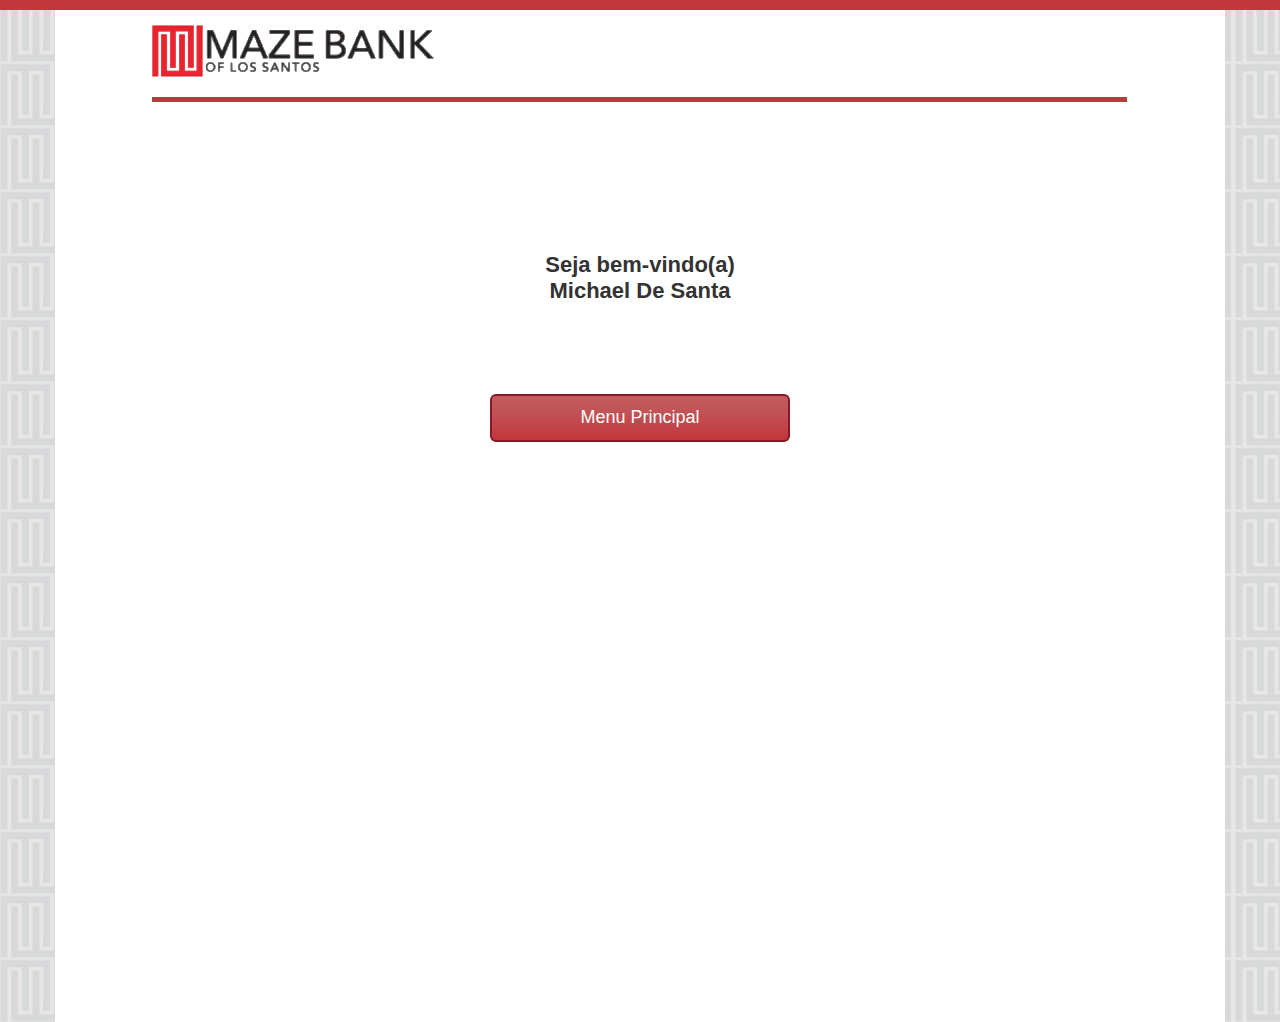
<file: index.html>
<!DOCTYPE html>
<html lang="pt-br">
<head>
	<meta charset="utf-8">
	<title>Maze Bank</title>
	<link rel="stylesheet" type="text/css" href="css/vendors/plugins.css">
	<link rel="stylesheet" type="text/css" href="css/style.css">
</head>
<body>
	<!-- Cabeçalho -->
	<hr class="header-line">
	<header class="container">
		<div class="content-logo">
			<div class="logo-container">
				<img src="images/Logo.png" class="logo" alt="Maze Bank" title="Maze Bank">
			</div>			
		</div>
		<div class="content-line">
			<div class="line-bottom-container">
				<hr>
			</div>
		</div>
	</header>
	<!-- Corpo -->
	<div class="container container-content">
		<div class="content-welcome">
			<p>
				Seja bem-vindo(a) <br> Michael De Santa
			</p>
		</div>
		<div class="content-button">
			<a class="btn btn-lg btn-MazeBank">Menu Principal</a>
		</div>
	</div>
</body>
</html>
</file>
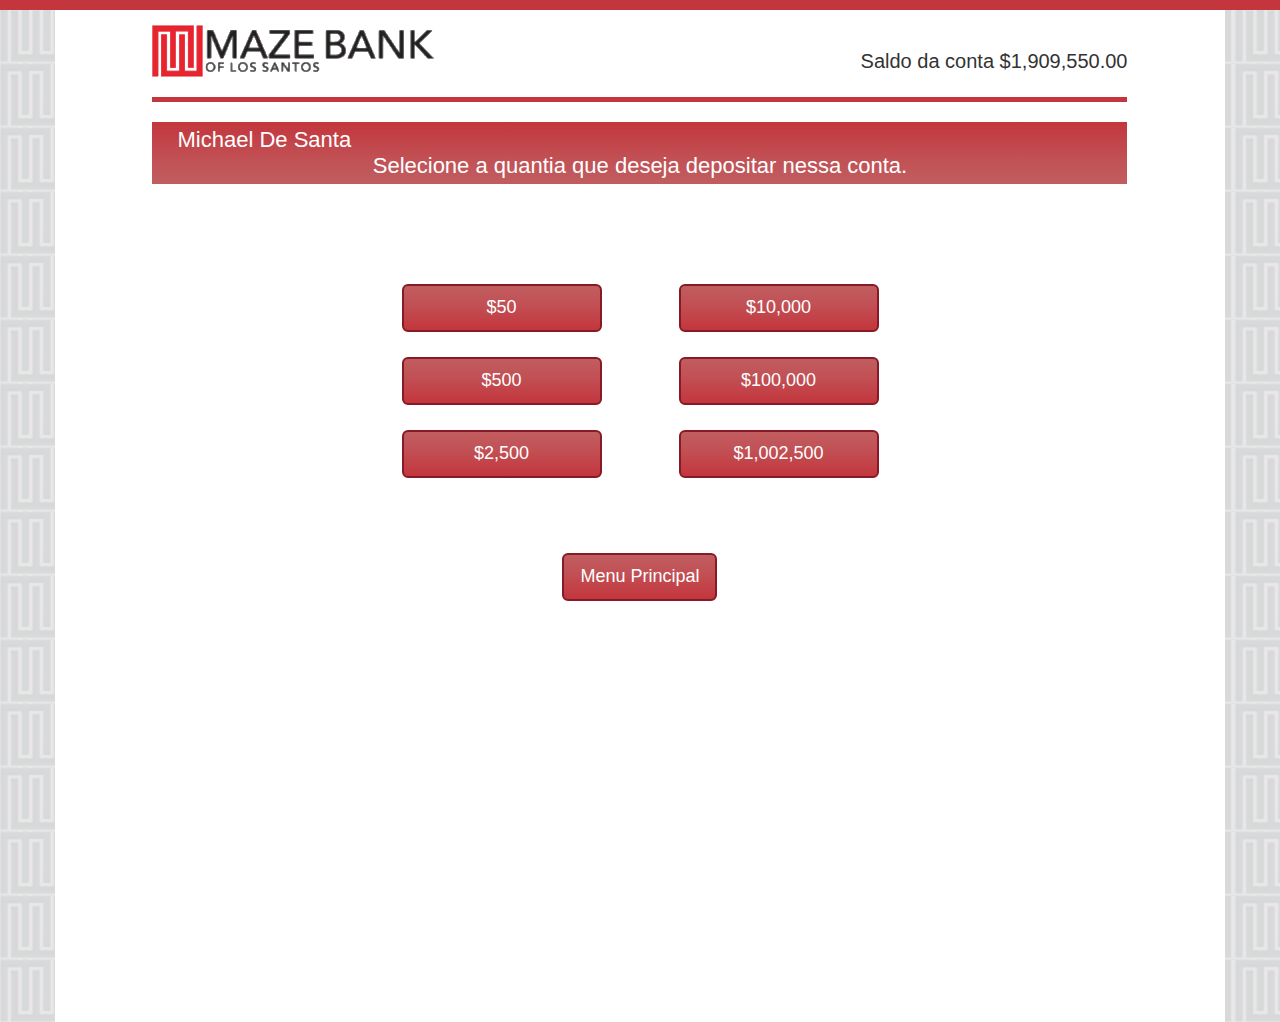
<file: deposit.html>
<!DOCTYPE html>
<html lang="pt-br">
<head>
	<meta charset="utf-8">
	<meta name="viewport" content="width=device-width, initial-scale=1.0">
	<title>Maze Bank</title>
	<link rel="stylesheet" type="text/css" href="css/vendors/plugins.css">
	<link rel="stylesheet" type="text/css" href="css/style.css">
</head>
<body>
	<!-- Cabeçalho -->
	<hr class="header-line">
	<header class="container">
		<div class="content-logo">
			<div class="logo-container">
				<img src="images/Logo.png" class="logo" alt="Maze Bank" title="Maze Bank">
			</div>	
			<div class="saldo-container">
				<p>Saldo da conta $1,909,550.00</p>
			</div>		
		</div>
		<div class="content-line">
			<div class="line-bottom-container">
				<hr>
			</div>
		</div>
	</header>
	<!-- Corpo -->
	<div class="container container-content">
		<div class="content-line">
			<div class="nav-container">
				<nav class="navbar navbar-default">
					<p class="user">Michael De Santa</p>
					<p>Selecione a quantia que deseja depositar nessa conta.</p>
				</nav>
			</div>
		</div>

		<div class="content-button two-columns">
			<div class="deposit-values">
				<a href="" class="btn btn-lg btn-MazeBank">$50</a>
				<a href="" class="btn btn-lg btn-MazeBank">$500</a>
				<a href="" class="btn btn-lg btn-MazeBank">$2,500</a>
				<a href="" class="btn btn-lg btn-MazeBank">$10,000</a>
				<a href="" class="btn btn-lg btn-MazeBank">$100,000</a>
				<a href="" class="btn btn-lg btn-MazeBank">$1,002,500</a>
			</div>
		</div>	
		<div class="content-button return-button">
			<a href="index.html" class="btn btn-lg btn-MazeBank">Menu Principal</a>
		</div>
	</div>
</body>
</html>
</file>
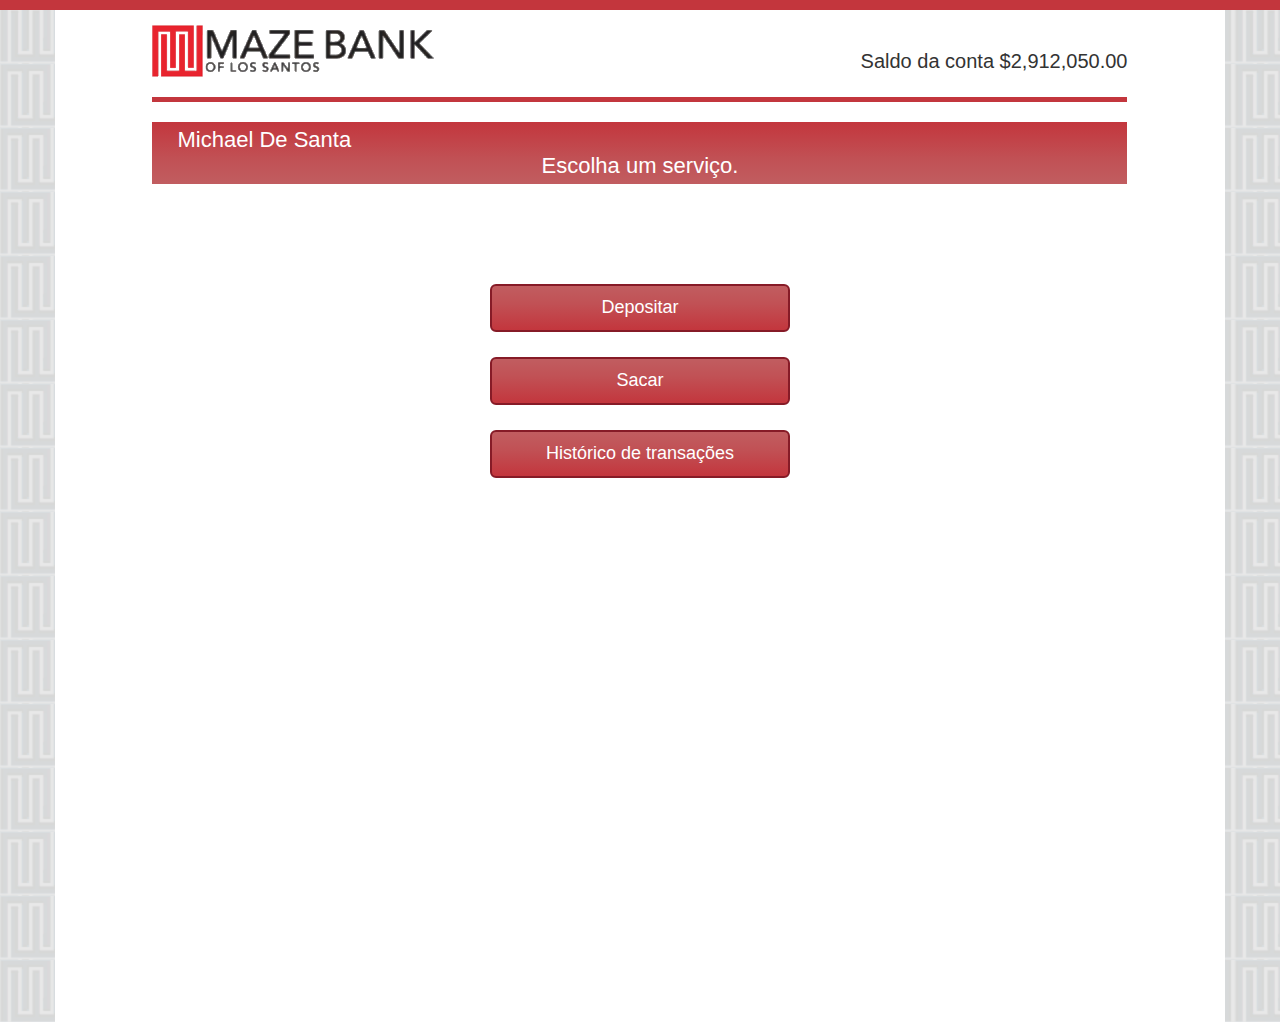
<file: mainmenu.html>
<!DOCTYPE html>
<html lang="pt-br">
<head>
	<meta charset="utf-8">
	<title>Maze Bank</title>
	<link rel="stylesheet" type="text/css" href="css/vendors/plugins.css">
	<link rel="stylesheet" type="text/css" href="css/style.css">
</head>
<body>
	<!-- Cabeçalho -->
	<hr class="header-line">
	<header class="container">
		<div class="content-logo">
			<div class="logo-container">
				<img src="images/Logo.png" class="logo" alt="Maze Bank" title="Maze Bank">
			</div>	
			<div class="saldo-container">
				<p>Saldo da conta $2,912,050.00</p>
			</div>		
		</div>
		<div class="content-line">
			<div class="line-bottom-container">
				<hr>
			</div>
		</div>
	</header>
	<!-- Corpo -->
	<div class="container container-content">
		<div class="content-line">
			<div class="nav-container">
				<nav class="navbar navbar-default">
					<p class="user">Michael De Santa</p>
					<p>Escolha um serviço.</p>
				</nav>
			</div>
		</div>

		<div class="content-button">
			<a class="btn btn-lg btn-MazeBank">Depositar</a>
			<a class="btn btn-lg btn-MazeBank">Sacar</a>
			<a class="btn btn-lg btn-MazeBank">Histórico de transações</a>
		</div>		
	</div>
</body>
</html>
</file>
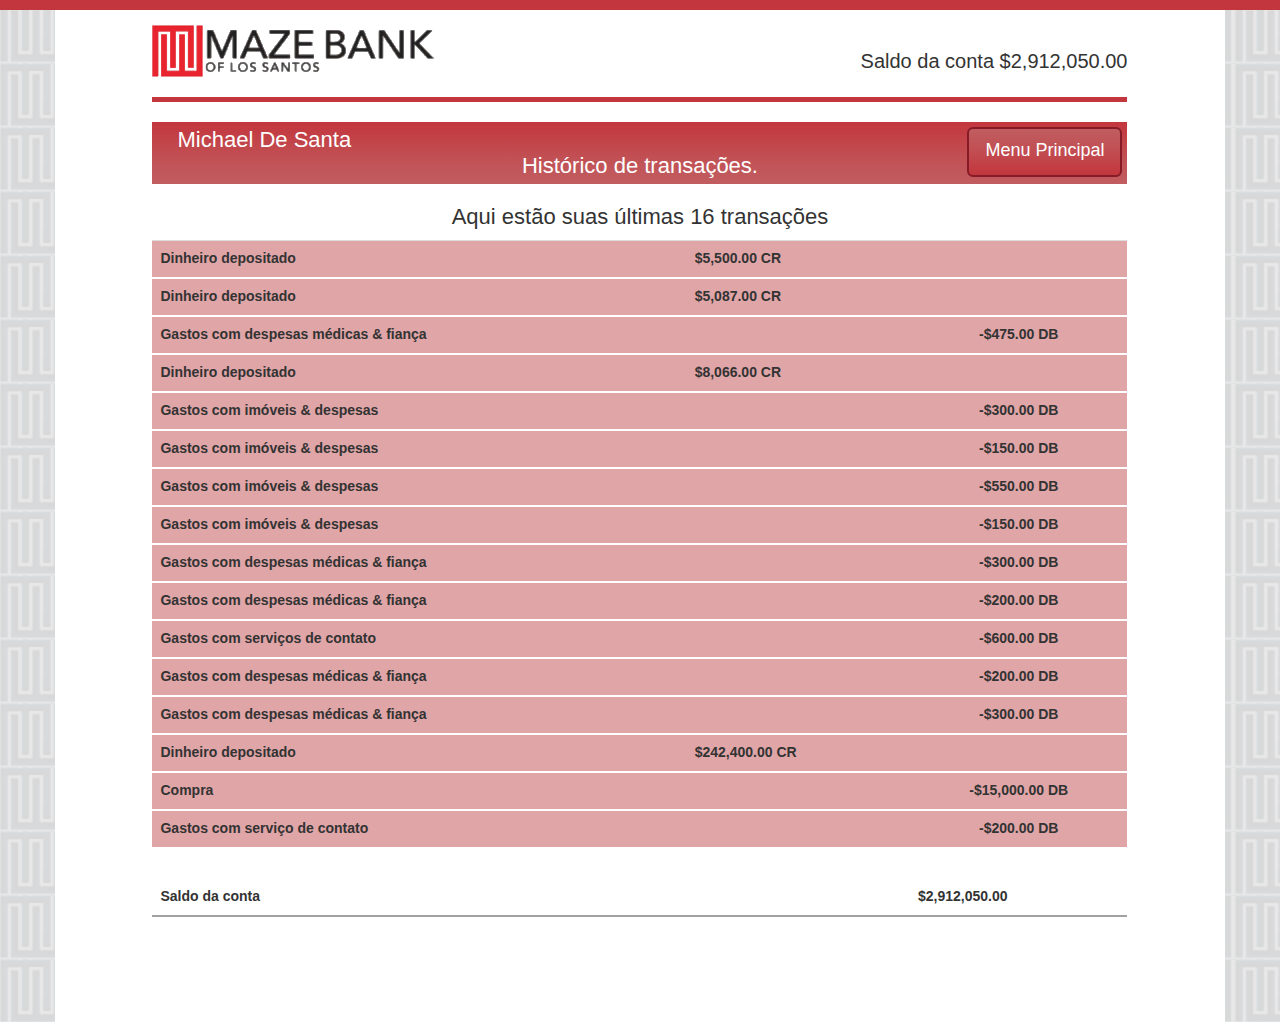
<file: transaction.html>
<!DOCTYPE html>
<html lang="pt-br">
<head>
	<meta charset="utf-8">
	<meta name="viewport" content="width=device-width, initial-scale=1.0">
	<title>Maze Bank</title>
	<link rel="stylesheet" type="text/css" href="css/vendors/plugins.css">
	<link rel="stylesheet" type="text/css" href="css/style.css">
</head>
<body>
	<!-- Cabeçalho -->
	<hr class="header-line">
	<header class="container">
		<div class="content-logo">
			<div class="logo-container">
				<img src="images/Logo.png" class="logo" alt="Maze Bank" title="Maze Bank">
			</div>	
			<div class="saldo-container">
				<p>Saldo da conta $2,912,050.00</p>
			</div>		
		</div>
		<div class="content-line">
			<div class="line-bottom-container">
				<hr>
			</div>
		</div>
	</header>
	<!-- Corpo -->
	<div class="container container-content">
		<div class="content-line">
			<div class="nav-container">
				<nav class="navbar navbar-default">
					<p class="user">Michael De Santa</p>					
					<p>Histórico de transações.</p>
					<span class="paragraph-button"><a href="index.html" class="btn btn-lg btn-MazeBank">Menu Principal</a></span>
				</nav>
			</div>
		</div>

		<div class="content-transaction">
			<p>Aqui estão suas últimas 16 transações</p>
			<div class="content-line">
				<div class="table-transaction">
					<table class="table">
						<tbody>
							<tr>
								<td>Dinheiro depositado</td>
								<td>$5,500.00 CR</td>
								<td></td>
							</tr>

							<tr>
								<td>Dinheiro depositado</td>
								<td>$5,087.00 CR</td>
								<td></td>
							</tr>

							<tr>
								<td>Gastos com despesas médicas & fiança</td>
								<td></td>
								<td>-$475.00 DB</td>
							</tr>

							<tr>
								<td>Dinheiro depositado</td>
								<td>$8,066.00 CR</td>
								<td></td>
							</tr>

							<tr>
								<td>Gastos com imóveis & despesas</td>
								<td></td>
								<td>-$300.00 DB</td>
							</tr>

							<tr>
								<td>Gastos com imóveis & despesas</td>
								<td></td>
								<td>-$150.00 DB</td>
							</tr>

							<tr>
								<td>Gastos com imóveis & despesas</td>
								<td></td>
								<td>-$550.00 DB</td>
							</tr>

							<tr>
								<td>Gastos com imóveis & despesas</td>
								<td></td>
								<td>-$150.00 DB</td>
							</tr>

							<tr>
								<td>Gastos com despesas médicas & fiança</td>
								<td></td>
								<td>-$300.00 DB</td>
							</tr>

							<tr>
								<td>Gastos com despesas médicas & fiança</td>
								<td></td>
								<td>-$200.00 DB</td>
							</tr>

							<tr>
								<td>Gastos com serviços de contato</td>
								<td></td>
								<td>-$600.00 DB</td>
							</tr>

							<tr>
								<td>Gastos com despesas médicas & fiança</td>
								<td></td>
								<td>-$200.00 DB</td>
							</tr>

							<tr>
								<td>Gastos com despesas médicas & fiança</td>
								<td></td>
								<td>-$300.00 DB</td>
							</tr>

							<tr>
								<td>Dinheiro depositado</td>
								<td>$242,400.00 CR</td>
								<td></td>
							</tr>

							<tr>
								<td>Compra</td>
								<td></td>
								<td>-$15,000.00 DB</td>
							</tr>

							<tr>
								<td>Gastos com serviço de contato</td>
								<td></td>
								<td>-$200.00 DB</td>
							</tr>

							<tr></tr>
						</tbody>
						<tfoot>
							<tr class="Account-balance-line">
								<td colspan="2">Saldo da conta</td>
								<td>$2,912,050.00</td>
							</tr>
						</tfoot>
					</table>
				</div>				
			</div>						
		</div>
	</div>
</body>
</html>
</file>
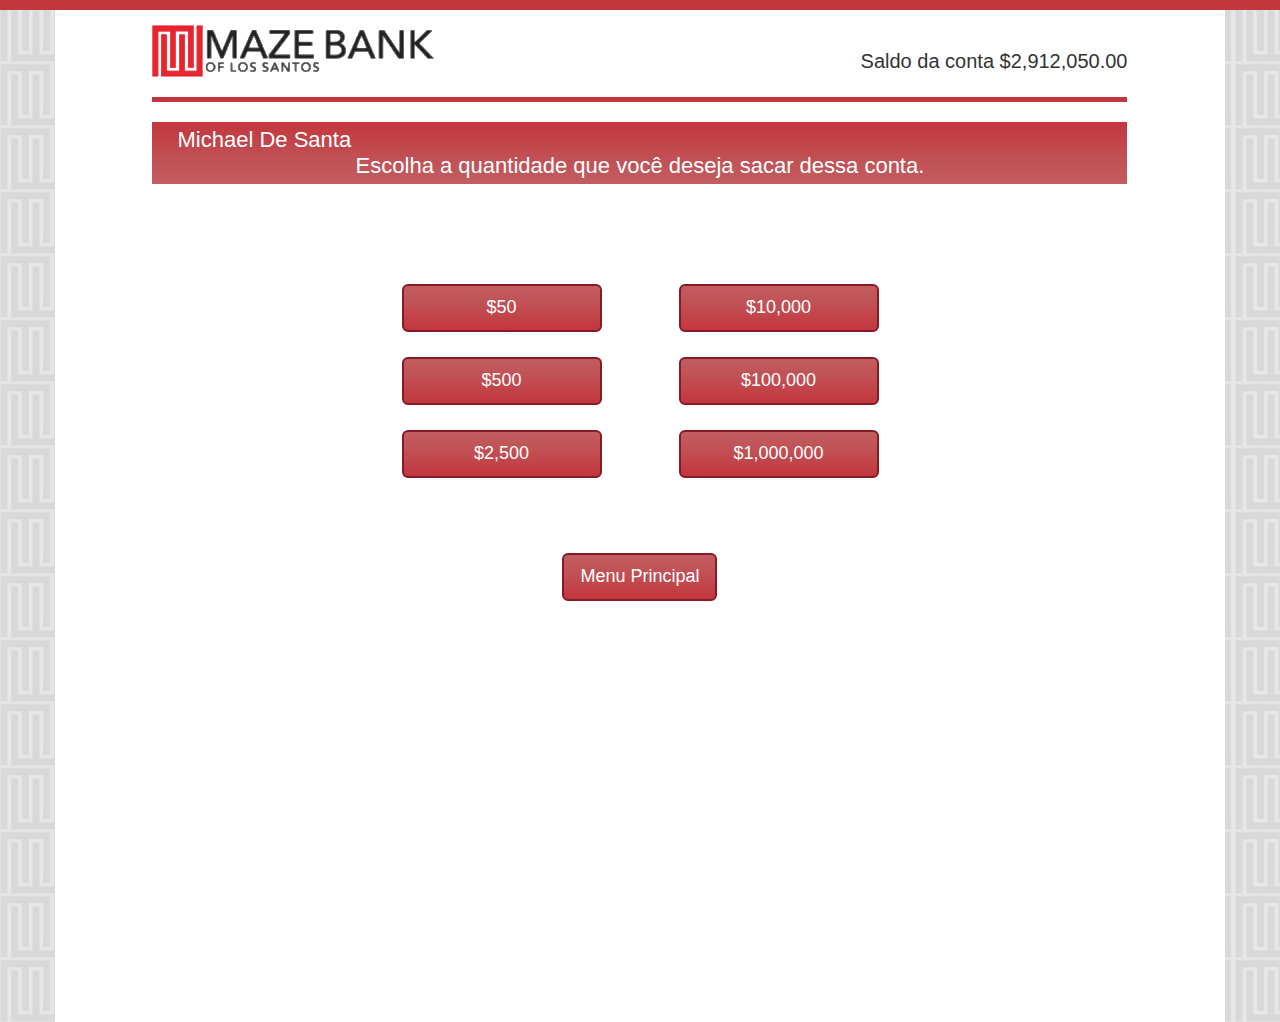
<file: withdraw.html>
<!DOCTYPE html>
<html lang="pt-br">
<head>
	<meta charset="utf-8">
	<meta name="viewport" content="width=device-width, initial-scale=1.0">
	<title>Maze Bank</title>
	<link rel="stylesheet" type="text/css" href="css/vendors/plugins.css">
	<link rel="stylesheet" type="text/css" href="css/style.css">
</head>
<body>
	<!-- Cabeçalho -->
	<hr class="header-line">
	<header class="container">
		<div class="content-logo">
			<div class="logo-container">
				<img src="images/Logo.png" class="logo" alt="Maze Bank" title="Maze Bank">
			</div>	
			<div class="saldo-container">
				<p>Saldo da conta $2,912,050.00</p>
			</div>		
		</div>
		<div class="content-line">
			<div class="line-bottom-container">
				<hr>
			</div>
		</div>
	</header>
	<!-- Corpo -->
	<div class="container container-content">
		<div class="content-line">
			<div class="nav-container">
				<nav class="navbar navbar-default">
					<p class="user">Michael De Santa</p>
					<p>Escolha a quantidade que você deseja sacar dessa conta.</p>
				</nav>
			</div>
		</div>

		<div class="content-button two-columns">
			<div class="deposit-values">
				<a href="" class="btn btn-lg btn-MazeBank">$50</a>
				<a href="" class="btn btn-lg btn-MazeBank">$500</a>
				<a href="" class="btn btn-lg btn-MazeBank">$2,500</a>
				<a href="" class="btn btn-lg btn-MazeBank">$10,000</a>
				<a href="" class="btn btn-lg btn-MazeBank">$100,000</a>
				<a href="" class="btn btn-lg btn-MazeBank">$1,000,000</a>
			</div>
		</div>	
		<div class="content-button return-button">
			<a href="index.html" class="btn btn-lg btn-MazeBank">Menu Principal</a>
		</div>
	</div>
</body>
</html>
</file>
<file: css/style.css>
body{background-image:url(../images/Background.png)}body hr{border:none;padding:0;height:10px;background-color:#c3363d}body .header-line{margin:0px}body>header{background-color:#fff;margin:0 auto}body>header>.content-logo{margin-left:-15px;margin-right:-15px}body>header>.content-logo:before,body>header>.content-logo:after{content:" ";display:table}body>header>.content-logo:after{clear:both}body>header>.content-logo>.logo-container{position:relative;float:left;width:75%;min-height:1px;padding-left:15px;padding-right:15px;position:relative;min-height:1px;padding-left:15px;padding-right:15px;position:relative;min-height:1px;padding-left:15px;padding-right:15px;margin-left:8.33333%;padding:15px 0 0}@media (min-width: 768px){body>header>.content-logo>.logo-container{float:left;width:41.66667%}}@media (min-width: 992px){body>header>.content-logo>.logo-container{float:left;width:41.66667%}}@media (min-width: 768px){body>header>.content-logo>.logo-container{margin-left:8.33333%}}@media (min-width: 992px){body>header>.content-logo>.logo-container{margin-left:8.33333%}}body>header>.content-logo>.logo-container>.logo{padding:0px}body>header>.content-logo>.saldo-container{position:relative;float:left;width:66.66667%;min-height:1px;padding-left:15px;padding-right:15px;position:relative;min-height:1px;padding-left:15px;padding-right:15px;position:relative;min-height:1px;padding-left:15px;padding-right:15px;margin-left:16.66667%;margin-top:40px;padding:0}@media (min-width: 768px){body>header>.content-logo>.saldo-container{float:left;width:41.66667%}}@media (min-width: 992px){body>header>.content-logo>.saldo-container{float:left;width:25%}}@media (min-width: 768px){body>header>.content-logo>.saldo-container{margin-left:0%}}@media (min-width: 992px){body>header>.content-logo>.saldo-container{margin-left:16.66667%}}body>header>.content-logo>.saldo-container>p{margin-bottom:0;padding:0;font-size:20px;font-weight:normal;text-align:right}body>header>.content-line{margin-left:-15px;margin-right:-15px}body>header>.content-line:before,body>header>.content-line:after{content:" ";display:table}body>header>.content-line:after{clear:both}body>header>.content-line>.line-bottom-container{position:relative;float:left;width:66.66667%;min-height:1px;padding-left:15px;padding-right:15px;position:relative;min-height:1px;padding-left:15px;padding-right:15px;position:relative;min-height:1px;padding-left:15px;padding-right:15px;margin-left:16.66667%;padding:0}@media (min-width: 768px){body>header>.content-line>.line-bottom-container{float:left;width:83.33333%}}@media (min-width: 992px){body>header>.content-line>.line-bottom-container{float:left;width:83.33333%}}@media (min-width: 768px){body>header>.content-line>.line-bottom-container{margin-left:8.33333%}}@media (min-width: 992px){body>header>.content-line>.line-bottom-container{margin-left:8.33333%}}body>header>.content-line>.line-bottom-container>hr{height:5px}html,body{height:100%;margin:0;padding:0}@media screen and (max-width: 500px){html body,body body{height:auto}}html p,body p{text-align:center;font:bold 22px arial,sans-serif}html>.container-content,body>.container-content{min-height:100%;background-color:#fff}html>.container-content>.content-welcome,body>.container-content>.content-welcome{position:relative;float:left;width:66.66667%;min-height:1px;padding-left:15px;padding-right:15px;position:relative;min-height:1px;padding-left:15px;padding-right:15px;position:relative;min-height:1px;padding-left:15px;padding-right:15px;margin-left:16.66667%;padding:0;margin-top:130px}@media (min-width: 768px){html>.container-content>.content-welcome,body>.container-content>.content-welcome{float:left;width:50%}}@media (min-width: 992px){html>.container-content>.content-welcome,body>.container-content>.content-welcome{float:left;width:33.33333%}}@media (min-width: 768px){html>.container-content>.content-welcome,body>.container-content>.content-welcome{margin-left:25%}}@media (min-width: 992px){html>.container-content>.content-welcome,body>.container-content>.content-welcome{margin-left:33.33333%}}html>.container-content a,html>.container-content .btn-MazeBank,body>.container-content a,body>.container-content .btn-MazeBank{width:300px;cursor:url("../images/pointer.png"),pointer;background:#c15d60;background:-moz-linear-gradient(top, #c15d60 0%, #c15155 40%, #c3363d 100%);background:-webkit-linear-gradient(top, #c15d60 0%, #c15155 40%, #c3363d 100%);background:linear-gradient(to bottom, #c15d60 0%, #c15155 40%, #c3363d 100%);filter:progid:DXImageTransform.Microsoft.gradient( startColorstr='#c15d60', endColorstr='#c3363d',GradientType=0 );color:#fff;border:2px solid #861b27;margin-bottom:25px}html>.container-content a:hover,html>.container-content .btn-MazeBank:hover,body>.container-content a:hover,body>.container-content .btn-MazeBank:hover{background:#c3363d;background:-moz-linear-gradient(top, #c3363d 0%, #c15155 60%, #c15d60 100%);background:-webkit-linear-gradient(top, #c3363d 0%, #c15155 60%, #c15d60 100%);background:linear-gradient(to bottom, #c3363d 0%, #c15155 60%, #c15d60 100%);filter:progid:DXImageTransform.Microsoft.gradient( startColorstr='#c3363d', endColorstr='#c15d60',GradientType=0 );border:2px solid #000}body>.container-content>.content-line{margin-left:-15px;margin-right:-15px}body>.container-content>.content-line:before,body>.container-content>.content-line:after{content:" ";display:table}body>.container-content>.content-line:after{clear:both}body>.container-content>.content-line>.nav-container{position:relative;float:left;width:66.66667%;min-height:1px;padding-left:15px;padding-right:15px;position:relative;min-height:1px;padding-left:15px;padding-right:15px;position:relative;min-height:1px;padding-left:15px;padding-right:15px;margin-left:16.66667%;padding:0}@media (min-width: 768px){body>.container-content>.content-line>.nav-container{float:left;width:83.33333%}}@media (min-width: 992px){body>.container-content>.content-line>.nav-container{float:left;width:83.33333%}}@media (min-width: 768px){body>.container-content>.content-line>.nav-container{margin-left:8.33333%}}@media (min-width: 992px){body>.container-content>.content-line>.nav-container{margin-left:8.33333%}}body>.container-content>.content-line>.nav-container>.navbar-default{min-height:60px;background:#c3363d;background:-moz-linear-gradient(top, #c3363d 0%, #c15155 60%, #c15d60 100%);background:-webkit-linear-gradient(top, #c3363d 0%, #c15155 60%, #c15d60 100%);background:linear-gradient(to bottom, #c3363d 0%, #c15155 60%, #c15d60 100%);filter:progid:DXImageTransform.Microsoft.gradient( startColorstr='#c3363d', endColorstr='#c15d60',GradientType=0 );border-radius:0;border:none}body>.container-content>.content-line>.nav-container>.navbar-default>p{color:#fff;font-weight:normal;margin-bottom:5px}body>.container-content>.content-line>.nav-container>.navbar-default span.paragraph-button{margin-right:5px;margin-top:-60px;margin-bottom:0px !important;float:right}body>.container-content>.content-line>.nav-container>.navbar-default span.paragraph-button>a.btn-MazeBank{width:155px;height:50px;margin:3px 0}@media screen and (max-width: 800px){body>.container-content>.content-line>.nav-container>.navbar-default span.paragraph-button{float:none;text-align:center !important;margin:0 60px !important}}body>.container-content>.content-line>.nav-container>.navbar-default .user{padding-left:25px;padding-top:5px;margin-bottom:0;text-align:left}body>.container-content>.content-button{position:relative;float:left;width:100%;min-height:1px;padding-left:15px;padding-right:15px;position:relative;min-height:1px;padding-left:15px;padding-right:15px;position:relative;min-height:1px;padding-left:15px;padding-right:15px;margin-left:0%;padding:0;text-align:center;margin-top:80px}@media (min-width: 768px){body>.container-content>.content-button{float:left;width:50%}}@media (min-width: 992px){body>.container-content>.content-button{float:left;width:33.33333%}}@media (min-width: 768px){body>.container-content>.content-button{margin-left:25%}}@media (min-width: 992px){body>.container-content>.content-button{margin-left:33.33333%}}body>.container-content>.content-button>.deposit-values{margin-left:-15px;margin-right:-15px;max-height:200px}body>.container-content>.content-button>.deposit-values:before,body>.container-content>.content-button>.deposit-values:after{content:" ";display:table}body>.container-content>.content-button>.deposit-values:after{clear:both}body>.container-content>.content-button>.deposit-values>a,body>.container-content>.content-button>.deposit-values .btn-MazeBank{width:200px}body>.container-content .return-button{margin-top:50px;position:relative;float:left;width:100%;min-height:1px;padding-left:15px;padding-right:15px;position:relative;min-height:1px;padding-left:15px;padding-right:15px;position:relative;min-height:1px;padding-left:15px;padding-right:15px;margin-left:0%}@media (min-width: 768px){body>.container-content .return-button{float:left;width:50%}}@media (min-width: 992px){body>.container-content .return-button{float:left;width:33.33333%}}@media (min-width: 768px){body>.container-content .return-button{margin-left:25%}}@media (min-width: 992px){body>.container-content .return-button{margin-left:33.33333%}}body>.container-content .return-button>a,body>.container-content .return-button .btn-MazeBank{width:155px}body>.container-content .two-columns{-webkit-column-count:2;-moz-column-count:2;column-count:2;-webkit-column-width:200px;-moz-column-width:200px;column-width:200px;position:absolute;position:relative;float:left;width:66.66667%;min-height:1px;padding-left:15px;padding-right:15px;position:relative;min-height:1px;padding-left:15px;padding-right:15px;position:relative;min-height:1px;padding-left:15px;padding-right:15px;margin-left:16.66667%}@media (min-width: 768px){body>.container-content .two-columns{float:left;width:50%}}@media (min-width: 992px){body>.container-content .two-columns{float:left;width:50%}}@media (min-width: 768px){body>.container-content .two-columns{margin-left:25%}}@media (min-width: 992px){body>.container-content .two-columns{margin-left:25%}}body>.container-content>.content-transaction>p{font-weight:normal}body>.container-content>.content-transaction>.content-line{margin-left:-15px;margin-right:-15px}body>.container-content>.content-transaction>.content-line:before,body>.container-content>.content-transaction>.content-line:after{content:" ";display:table}body>.container-content>.content-transaction>.content-line:after{clear:both}body>.container-content>.content-transaction>.content-line>.table-transaction{position:relative;float:left;width:66.66667%;min-height:1px;padding-left:15px;padding-right:15px;position:relative;min-height:1px;padding-left:15px;padding-right:15px;position:relative;min-height:1px;padding-left:15px;padding-right:15px;margin-left:8.33333%;padding:0}@media (min-width: 768px){body>.container-content>.content-transaction>.content-line>.table-transaction{float:left;width:83.33333%}}@media (min-width: 992px){body>.container-content>.content-transaction>.content-line>.table-transaction{float:left;width:83.33333%}}@media (min-width: 768px){body>.container-content>.content-transaction>.content-line>.table-transaction{margin-left:8.33333%}}@media (min-width: 992px){body>.container-content>.content-transaction>.content-line>.table-transaction{margin-left:8.33333%}}body>.container-content>.content-transaction>.content-line>.table-transaction>table{font:bold 14px arial,sans-serif}body>.container-content>.content-transaction>.content-line>.table-transaction>table>tbody>tr{border-bottom:2px solid #fff;background-color:#e0a5a7}body>.container-content>.content-transaction>.content-line>.table-transaction>table>tbody>tr>td:last-child{text-align:center}body>.container-content>.content-transaction>.content-line>.table-transaction>table>tbody>tr:last-child{height:30px}body>.container-content>.content-transaction>.content-line>.table-transaction>table>tfoot>tr{border-top:2px solid #a1a1a1;border-bottom:2px solid #a1a1a1;background-color:#fff}
/*# sourceMappingURL=style.css.map */
</file>
